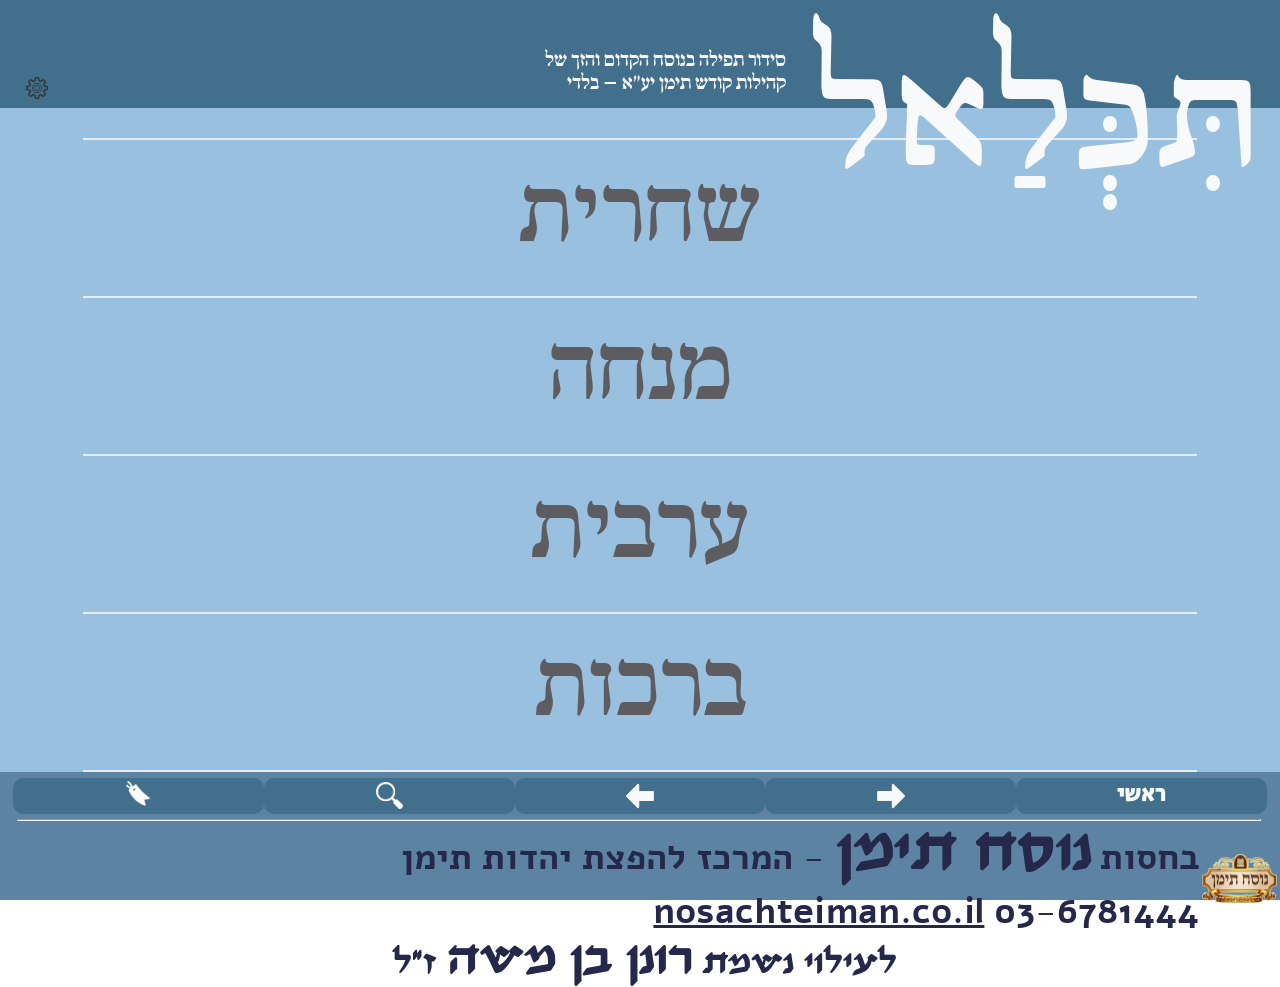
<file: app/src/main/assets/index.html>
<!DOCTYPE html>
<html>
<head>
	<meta charset="utf-8" />
	<!-- <meta name="format-detection" content="telephone=no" /> 
	<meta name="msapplication-tap-highlight" content="no" /> -->
	<meta name="viewport" content="user-scalable=no, width=device-width, initial-scale=1, maximum-scale=1, target-densitydpi=device-dpi" />
    <script src="jquery-3.3.1.min.js"></script>
    <script src="SidurContent.js"></script>
    <script src="SidurSearch.js"></script>
    <script src="content.js"></script>
    <script src="scrolling.js"></script>
    <script src="menu.js"></script>
    <script src="settings.js"></script>
    <script src="search.js"></script>
	<link rel="stylesheet" href="main.css">
	<link rel="stylesheet" href="android.css">
	<title>תכלאל</title>
</head>
<body>
	<div id="main">
		<div class="header">
			<img src="settings.png" class="settingsIcon" onclick="showSettingsScreen()"/>
			<span class="tiklalTitle">תִּכְּלַאל</span>
			<div id="titleDiv" class="titleDiv"><span>סידור תפילה בנוסח הקדום והזך של<br> קהילות קודש תימן יע"א – בלדי</span></div>
		</div>
		<div id="menu" class="menu"></div>
		<div id="container" class="container" style="display: none;"></div>
		<div id="search" class="menu" style="display: none;">
			<div class="searchActions">
				<img class="clearSearch" src="x.png" onclick="clearSearchInput()"/>
				<input type="text" id="searchInput"/>
				<div onClick='search()' class="searchButton"><img src="search-white.png"></div>
			</div>
			<div id="searchResults" class="searchResults"></div>
		</div>
		<div id="settings" class="settings" style="display: none;">
			<div class="settingsSection">
				<span class="settingsLabel">מצב כהה:</span>
				<div class="settingsValue">
					<span id="darkModeToggle" onclick="toggleDarkMode('#darkModeToggle')">כבוי</span>
				</div>
			</div>
			<div class="settingsSection">
				<span class="settingsLabel">צבעים ישנים:</span>
				<div class="settingsValue">
					<span id="oldColorsToggle" onclick="toggleOldColors('#oldColorsToggle')">כבוי</span>
				</div>
			</div>
			<div class="settingsSection">
				<span class="settingsLabel">גודל הטקסט:</span>
				<div class="settingsValue">
					<span id="fontSize1" class="fontSizeLink" onclick="setFontSize('#fontSize1', 1)">א</span>
					<span id="fontSize2" class="fontSizeLink" onclick="setFontSize('#fontSize2', 2)">א</span>
					<span id="fontSize3" class="fontSizeLink" onclick="setFontSize('#fontSize3', 3)">א</span>
					<span id="fontSize4" class="fontSizeLink" onclick="setFontSize('#fontSize4', 4)">א</span>
				</div>
			</div>
			<div class="settingsSection">
				<span class="settingsLabel">הצהרת פרטיות:</span>
				<div class="settingsValue">
					<span id="privacyPolicyUrl" class="fontSizeLink"><a href="https://www.freeprivacypolicy.com/live/41758e65-9917-407f-9248-079b92e5bbe4" target="_blank">Privacy Policy</a></span>
				</div>
			</div>
		</div>
		<!-- Bookmark Popup Menu -->
		<div id="bookmarkPopup" class="bookmark-popup" style="display: none;">
			<div class="bookmark-popup-content">
				<div id="popupGoToLast" class="bookmark-popup-item" onclick="goToLastPosition()">המשך מהמיקום האחרון</div>
				<div class="bookmark-popup-item" onclick="addBookmark()">הוסף סימניה</div>
				<div id="popupSavePosition" class="bookmark-popup-item" onclick="savePosition()">שמור מיקום</div>
				<div class="bookmark-popup-item" onclick="openBookmarks()">צפה בסימניות</div>
				<div class="bookmark-popup-item bookmark-popup-cancel" onclick="hideBookmarkPopup()">ביטול</div>
			</div>
		</div>
		<div class="footer">
			<div class="footerButtons">
				<div onClick='buildMainMenu()' class="footerButton">ראשי</div>
				<div onClick='goToPrev();' class="footerButton"><img src="right.png"></div>
				<div onClick='goToNext()' class="footerButton"><img src="left.png"></div>
				<div onClick='showSearch()' class="footerSearchButton"><img src="search-white.png"></div>
				<div onClick='showBookmarkPopup()' class="footerButton" style="font-size: 2.5vh;"><span style="filter: grayscale(1) brightness(10);">🔖</span></div>
			</div>
			<div class="footerHR">
				<hr style="width: 100%;">
			</div>
			<div class="footerText">				
				<img class="nosahLogo" src="nosah-tieman-logo.png">
				<div class="hasut">בחסות <span class="nosachteiman">נוסח תימן</span> - המרכז להפצת יהדות תימן <br><a href="tel:036781444" class="footerTel">03-6781444</a> <a href="https://nosachteiman.co.il" target="_blank" class="nosachteimanLink">nosachteiman.co.il</a></div>
			</div>
			<div class="iluy">לעילוי נשמת <span class="iluyName">רונן בן משה</span> ז"ל</div>
		</div>
	</div>
	<script src="main.js"></script>
	<script src="bridge.js"></script>
</body>
</html>
</file>
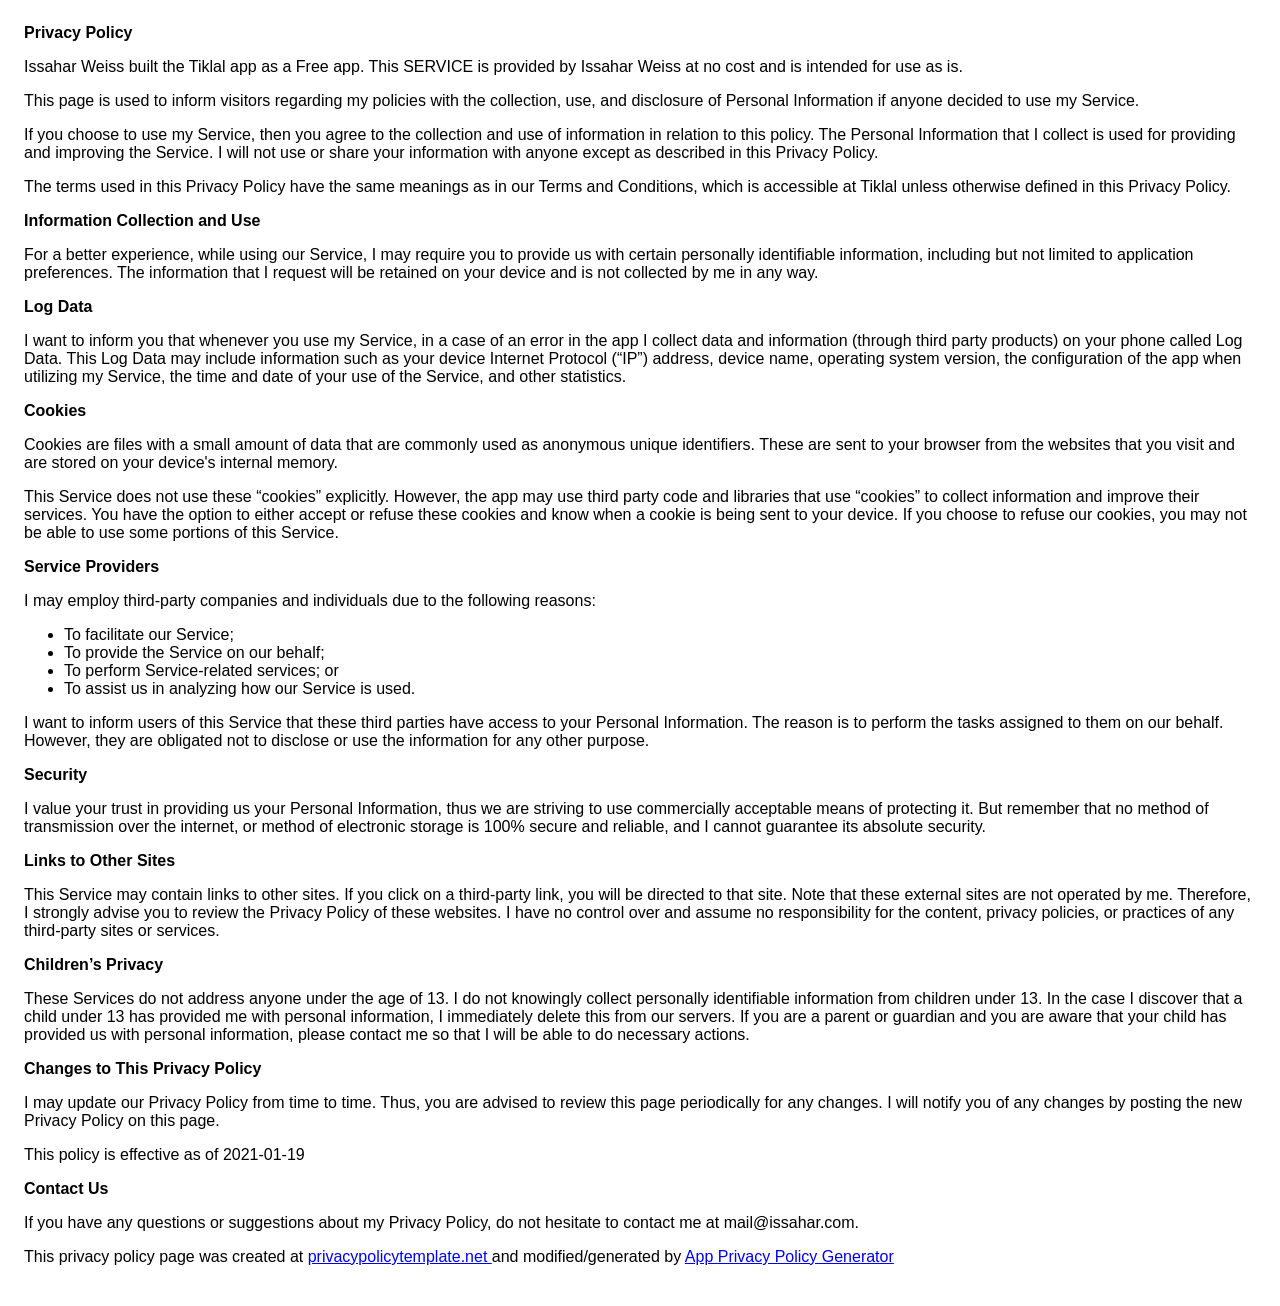
<file: app/src/main/assets/PrivacyPolicy.html>
<!DOCTYPE html>
    <html>
    <head>
      <meta charset='utf-8'>
      <meta name='viewport' content='width=device-width'>
      <title>Privacy Policy</title>
      <style> body { font-family: 'Helvetica Neue', Helvetica, Arial, sans-serif; padding:1em; } </style>
    </head>
    <body>
    <strong>Privacy Policy</strong> <p>
                  Issahar Weiss built the Tiklal app as
                  a Free app. This SERVICE is provided by
                  Issahar Weiss at no cost and is intended for use as
                  is.
                </p> <p>
                  This page is used to inform visitors regarding my
                  policies with the collection, use, and disclosure of Personal
                  Information if anyone decided to use my Service.
                </p> <p>
                  If you choose to use my Service, then you agree to
                  the collection and use of information in relation to this
                  policy. The Personal Information that I collect is
                  used for providing and improving the Service. I will not use or share your information with
                  anyone except as described in this Privacy Policy.
                </p> <p>
                  The terms used in this Privacy Policy have the same meanings
                  as in our Terms and Conditions, which is accessible at
                  Tiklal unless otherwise defined in this Privacy Policy.
                </p> <p><strong>Information Collection and Use</strong></p> <p>
                  For a better experience, while using our Service, I
                  may require you to provide us with certain personally
                  identifiable information, including but not limited to application preferences. The information that
                  I request will be retained on your device and is not collected by me in any way.
                </p> <!----> <p><strong>Log Data</strong></p> <p>
                  I want to inform you that whenever you
                  use my Service, in a case of an error in the app
                  I collect data and information (through third party
                  products) on your phone called Log Data. This Log Data may
                  include information such as your device Internet Protocol
                  (“IP”) address, device name, operating system version, the
                  configuration of the app when utilizing my Service,
                  the time and date of your use of the Service, and other
                  statistics.
                </p> <p><strong>Cookies</strong></p> <p>
                  Cookies are files with a small amount of data that are
                  commonly used as anonymous unique identifiers. These are sent
                  to your browser from the websites that you visit and are
                  stored on your device's internal memory.
                </p> <p>
                  This Service does not use these “cookies” explicitly. However,
                  the app may use third party code and libraries that use
                  “cookies” to collect information and improve their services.
                  You have the option to either accept or refuse these cookies
                  and know when a cookie is being sent to your device. If you
                  choose to refuse our cookies, you may not be able to use some
                  portions of this Service.
                </p> <p><strong>Service Providers</strong></p> <p>
                  I may employ third-party companies and
                  individuals due to the following reasons:
                </p> <ul><li>To facilitate our Service;</li> <li>To provide the Service on our behalf;</li> <li>To perform Service-related services; or</li> <li>To assist us in analyzing how our Service is used.</li></ul> <p>
                  I want to inform users of this Service
                  that these third parties have access to your Personal
                  Information. The reason is to perform the tasks assigned to
                  them on our behalf. However, they are obligated not to
                  disclose or use the information for any other purpose.
                </p> <p><strong>Security</strong></p> <p>
                  I value your trust in providing us your
                  Personal Information, thus we are striving to use commercially
                  acceptable means of protecting it. But remember that no method
                  of transmission over the internet, or method of electronic
                  storage is 100% secure and reliable, and I cannot
                  guarantee its absolute security.
                </p> <p><strong>Links to Other Sites</strong></p> <p>
                  This Service may contain links to other sites. If you click on
                  a third-party link, you will be directed to that site. Note
                  that these external sites are not operated by me.
                  Therefore, I strongly advise you to review the
                  Privacy Policy of these websites. I have
                  no control over and assume no responsibility for the content,
                  privacy policies, or practices of any third-party sites or
                  services.
                </p> <p><strong>Children’s Privacy</strong></p> <p>
                  These Services do not address anyone under the age of 13.
                  I do not knowingly collect personally
                  identifiable information from children under 13. In the case
                  I discover that a child under 13 has provided
                  me with personal information, I immediately
                  delete this from our servers. If you are a parent or guardian
                  and you are aware that your child has provided us with
                  personal information, please contact me so that
                  I will be able to do necessary actions.
                </p> <p><strong>Changes to This Privacy Policy</strong></p> <p>
                  I may update our Privacy Policy from
                  time to time. Thus, you are advised to review this page
                  periodically for any changes. I will
                  notify you of any changes by posting the new Privacy Policy on
                  this page.
                </p> <p>This policy is effective as of 2021-01-19</p> <p><strong>Contact Us</strong></p> <p>
                  If you have any questions or suggestions about my
                  Privacy Policy, do not hesitate to contact me at mail@issahar.com.
                </p> <p>This privacy policy page was created at <a href="https://privacypolicytemplate.net" target="_blank" rel="noopener noreferrer">privacypolicytemplate.net </a>and modified/generated by <a href="https://app-privacy-policy-generator.nisrulz.com/" target="_blank" rel="noopener noreferrer">App Privacy Policy Generator</a></p>
    </body>
    </html>
</file>
<file: app/src/main/assets/main.css>
* { margin:0;}
@font-face {
	font-family: 'Title Font';
	src: url('[data-uri]') format('truetype');
}
@font-face {
	font-family: 'Title Font';
	src: url('[data-uri]') format('truetype');
	font-weight:bold;
}
@font-face {
	font-family: 'Text Font';
  src: url('[data-uri]') format('woff');
	font-weight: normal;
	font-style: normal;
}
@font-face {
	font-family: 'Text Font';
	src: url('[data-uri]') format('woff');
	font-weight:bold;
	font-style:normal;
}
@font-face {
	font-family: 'Remark Font';
	src: url('[data-uri]') format('truetype');
	font-weight: normal;
	font-style: normal;
}
@font-face {
	font-family: 'Remark Font';
	src: url('[data-uri]') format('truetype');
	font-weight: bold;
	font-style: normal;
}


@font-face {
    font-family: 'Shofar';
    src: url('shofardemi-bold-webfont.woff') format('woff'),
         url('shofardemi-bold-webfont.ttf') format('truetype');
    font-weight: bold;
    font-style: normal;
}

@font-face {
    font-family: 'Alef';
    src: url('Alef-bold.woff') format('woff'),
         url('Alef-bold.ttf') format('truetype');
    font-weight: bold;
    font-style: normal;
}

@font-face {
    font-family: 'Alef';
    src: url('Alef-regular.woff') format('woff'),
         url('Alef-regular.ttf') format('truetype');
    font-weight: normal;
    font-style: normal;
}
@font-face {
	font-family: 'Shmulik';
	src: url('shmulikclm-webfont.woff') format('woff'), 
	 url('shmulikclm-webfont.ttf') format('truetype');
  }  

@font-face {
	font-family: 'Drugulin';
	src: url('drugulinclm-bold-webfont.woff') format('woff'),
	 url('drugulinclm-bold-webfont.ttf') format('truetype'); 
	 font-weight: bold;
  }  

@font-face {
	font-family: 'Secular';
	src: url('SecularOne-Regular.ttf') format('truetype'); 
  }  

.P0 { float: right; width:96%; font-size:7.2rem; font-weight:bold; margin-left: 2vw; margin-right: 2vw; margin-bottom:0.5em; padding-top:1em; text-align:center; font-family:"Title Font"; }
.P0after { clear: both; }
.P1 { float: right; width:96%; font-size:7.2rem; font-weight:bold; margin-left: 2vw; margin-right: 2vw; margin-bottom:0.5em; padding-top:1em; text-align:center; font-family:"Text Font"; }
.P1after { clear: both; }
.P2 { float: right; font-size:3.6rem; font-weight:normal; margin-left: 2vw; margin-right: 2vw; margin-bottom:0.2em; margin-top:0.3em; text-align:justify; font-family:"Remark Font"; }
.P2after { clear: both; }
.P6 { float: right; font-size:4.8rem; font-weight:normal; margin-left: 2vw; margin-right: 2vw; margin-bottom:0.5em; margin-top:0; text-align:justify; font-family:"Text Font"; }
.P6after { clear: both; }
.P5 { float: right; font-size:4rem; font-weight:normal; margin-left: 2vw; margin-right: 2vw; margin-bottom:0.5em; margin-top:0; text-align:justify; font-family:"Text Font"; }
.P5after { clear: both; }
.C4 { display: inline; }
.C6 { display: inline; }
.C5 { display: block; float: right; font-weight:bold; font-size: 1.1em; padding: 0 0 0 0.25em; margin-bottom: 0.5em; margin-top: -0.05em; }
.C11 { display: inline; font-family:"Remark Font"; font-size:3.6rem; font-style:normal; font-weight:normal; }
.C21 { display: inline; }
.C31 { display: inline; font-style:normal; font-weight:bold; }
.a-text { color: inherit;}

::-webkit-scrollbar {
	display: none;
}

html { 
	font-size: 1vw; 
	height: 100%;
	direction: rtl;
}

body{        
	padding: 0;
	margin: 0;
	direction:rtl;
	height: 100%;
	width: 100%;
	-webkit-touch-callout: none; 
    -webkit-user-select: none; 
	-khtml-user-select: none;
    -moz-user-select: none; 
    -ms-user-select: none; 
	user-select: none;
}

/* Inputs must stay selectable, otherwise some WebViews (e.g. Samsung) won't focus them or open the keyboard */
input, textarea {
	-webkit-user-select: text;
	user-select: text;
}

#main {
	height: 100%;
	display: flex;
	flex-direction: column;
}

/* --------------------------------------------------------------------------------  
 ------------------------------------   Header  -----------------------------------  
 ----------------------------------------------------------------------------------  */

.header {
	position:relative;
	height: 12vh;
	background-color: #426F8C;
	display: flex;
	align-content: center;
	vertical-align: middle;
}

.settingsIcon {
	max-width: 2.5vh;
	max-height: auto;
	position: absolute;
	top: 8.5vh;
	left: 2vw;
}

.tiklalTitle {
	font-family: "Shofar";
	font-weight: bold;
	color: #F8F9FB;
	font-size: 12vw;
	vertical-align: middle;
	padding-right: 1.5vw;
	padding-top: 3.6vh;
}

.titleDiv {
	/* height: 100%; */
	padding-right: 2vw;
	padding-top: 5.4vh;
	vertical-align: middle;

}

.titleWithMajorMinor {
	font-family: "Title Font";
	font-weight: bold;
	color: #F8F9FB;
	font-size: 2.5vh;

}

.titleWithMajorOnly {
	font-family: "Title Font";
	font-weight: bold;
	color: #F8F9FB;
	font-size: 4vh;
}

/* --------------------------------------------------------------------------------  
 ------------------------------------   Container   -------------------------------  
 ----------------------------------------------------------------------------------  */
.container {
	flex: 1;
	overflow: auto;
	width: 100%;
	color: #363636;
	background-color: #F8F9FB;
}
  
.containerDark {
	color: #F8F9FB !important;
	background-color: #000 !important;
}

/* --------------------------------------------------------------------------------  
 ------------------------------------   footer  ----------------------------------  
 ----------------------------------------------------------------------------------  */

.footer {
	height: 13.5vh;
	background-color: #5C84A2;
	color: #363636;
	padding-bottom: 0.7vh;
	display: flex;
	flex-direction: column;
	justify-content: space-between;
}

.footerButtons {
	display: flex;
	justify-content: space-between;
	align-content: flex-start;
	padding-left: 1vw;
	padding-right: 1vw;
	padding-top: 0.6vh;
}

.footerHR {
	padding-left: 1.5vw;
	padding-right: 1.5vw;
	padding-top: 0.6vh;
}

.footerButton, .footerSearchButton {
	border-radius: 10px;
	background: #426F8C;
	color: #F8F9FB;  
	text-align: center;
	vertical-align: center;
	font-size: 2.5vh;
	width: 20vw;
	height: 4vh;
	font-weight: bold;
	font-family: "Secular";
}

div.footerButton > img {
	padding: 0;
	max-width:auto;
	max-height:4vh;
}

div.footerSearchButton > img {
	padding: 0.5vh;
	max-width:auto;
	max-height:3vh;
}

.footerText {
	display: flex;
	justify-content: flex-start;
	align-items: center;
}

.nosahLogo {
	padding: 3px;
	max-width:auto;
	max-height:5.5vh;
}

.iluy {
	font-size: 2.5vw;
	font-family: "Shmulik";
	font-weight: bold;
	color: #25274B;
	padding-right: 30vw;
}

.iluyName {
	font-weight: bold;
	font-size: 1.4em;
	color: inherit;
}

.hasut {
	font-size: 2.8vw;
	font-family: "Alef";
	font-weight: bold;
	color: #25274B;
}

.nosachteiman {
	font-family: "Shmulik";
	font-weight: bold;
	font-size: 1.6em;
	color: inherit;
}

.footerTel {
	color: inherit;
	text-decoration: none;
}

.nosachteimanLink {
	color: inherit;
}

/* --------------------------------------------------------------------------------  
 ------------------------------------   Search   ------------------------------------  
 ----------------------------------------------------------------------------------  */
.searchActions {
	display: flex;
	flex-direction: row;
	justify-content: center;
	padding-top: 1vh;
	align-items: center;
}

.clearSearch {
	max-width: 1.6vh;
	max-height: auto;

}

#searchInput {
	width: 50vw;
	height: 2.2vh;
	border-radius: 6px;
	margin-right: 1vw;
}

.searchButton {
	border-radius: 6px;
	background: #426F8C;
	color: #F8F9FB;  
	text-align: center;
	vertical-align: center;
	width: 10vw;
	height: 2.6vh;
	margin-right: 1.6vw;
}

div.searchButton > img {
	padding: 0.3vh;
	max-width:auto;
	max-height:2vh;
}

/* --------------------------------------------------------------------------------  
 ------------------------------------   Menu   ------------------------------------  
 ----------------------------------------------------------------------------------  */
.menu {
	flex: 1;
	overflow: auto;
	width: 100%;
	background-color: #9AC0DF;
}

.menuList {
	list-style: none;
	padding: 0;
	margin: 0;
	margin-top: 30px;
	text-align: center;
	border-top: 2px solid rgba(255, 255, 255, .7);
	width: 87%;
	display: block;
  	margin-left: auto;
  	margin-right: auto;
}
  
.menuItem {
	border-bottom: 2px solid rgba(255, 255, 255, .7);
	padding: 20px 0;
	display: block;
	color: #5D5C61;
	text-transform: uppercase;
	text-decoration: none;
	font-size: 7em;
	font-weight: 500;
	position: relative;
	font-family: "Text Font";
}
  
.menuItem::after {
	content: "";
	position: absolute;
	left: 0;
	bottom: 0;
	height: 100%;
	background-color: #fff;
	width: 0;
	transition: width .3s ease-in;
	z-index: -1;
}
    
/* --------------------------------------------------------------------------------  
 ------------------------------------   Settings   --------------------------------  
 ----------------------------------------------------------------------------------  */
.settings {
	flex: 1;
	overflow: auto;
	width: 100%;
	display: flex;
	flex-direction: column;
	background-color: #9AC0DF;	
}

.settingsSection {
	display: flex;
	flex-direction: row;
	justify-content: space-between;
	align-content: flex-start;
	padding-left: 1vw;
	padding-right: 5vw;
	padding-top: 0.6vh;
	padding-bottom: 0.5vh;
	width: 90%;
}

.settingsLabel {
	padding: 20px 0;
	display: block;
	color: #5D5C61;
	text-transform: uppercase;
	text-decoration: none;
	font-size: 7em;
	position: relative;
	font-family: "Alef";
	font-weight: bold;
	line-height: 100%;
}

.settingsValue {
	padding: 20px 0;
	display: block;
	color: #5D5C61;
	text-transform: uppercase;
	text-decoration: none;
	font-size: 7em;
	font-weight: 500;
	position: relative;
	font-family: "Alef";
	line-height: 100%;
	-webkit-tap-highlight-color: rgba(0,0,0,0);
}

#darkModeToggle {
	font-weight: bold;
	text-decoration: underline;
}

#oldColorsToggle {
	font-weight: bold;
	text-decoration: underline;
}

#fontSize1 { font-size: 0.7em; text-decoration: underline; }
#fontSize2 { font-size: 1em; text-decoration: underline; }
#fontSize3 { font-size: 1.3em; text-decoration: underline; }
#fontSize4 { font-size: 1.6em; text-decoration: underline; }
</file>
<file: app/src/main/assets/android.css>
/* --------------------------------------------------------------------------------
 ------------------------------------   Header  -----------------------------------  
 ----------------------------------------------------------------------------------  */

 .tiklalTitle {
	padding-right: 1.5vw;
	padding-top: 1.6vh;
}

/* --------------------------------------------------------------------------------  
 ------------------------------------   footer  ----------------------------------  
 ----------------------------------------------------------------------------------  */

.footer {
	padding-bottom: 0.2vh;
	height: 14vh;
}

/* --------------------------------------------------------------------------------  
 ------------------------------------   Bookmark Popup  ---------------------------  
 ----------------------------------------------------------------------------------  */

.bookmark-popup {
	position: fixed;
	top: 0;
	left: 0;
	right: 0;
	bottom: 0;
	background: rgba(0, 0, 0, 0.5);
	z-index: 1000;
	display: flex;
	justify-content: center;
	align-items: center;
}

.bookmark-popup-content {
	background: #fff;
	border-radius: 12px;
	padding: 8px 0;
	min-width: 60vw;
	box-shadow: 0 4px 20px rgba(0, 0, 0, 0.3);
}

.bookmark-popup-item {
	padding: 14px 20px;
	text-align: center;
	font-size: 2.2vh;
	font-family: "Text Font";
	color: #333;
	cursor: pointer;
	border-bottom: 1px solid #eee;
}

.bookmark-popup-item:last-child {
	border-bottom: none;
}

.bookmark-popup-item:active {
	background: #f0f0f0;
}

.bookmark-popup-cancel {
	color: #999;
	margin-top: 8px;
	border-top: 1px solid #ddd;
	padding-top: 14px;
}
</file>
